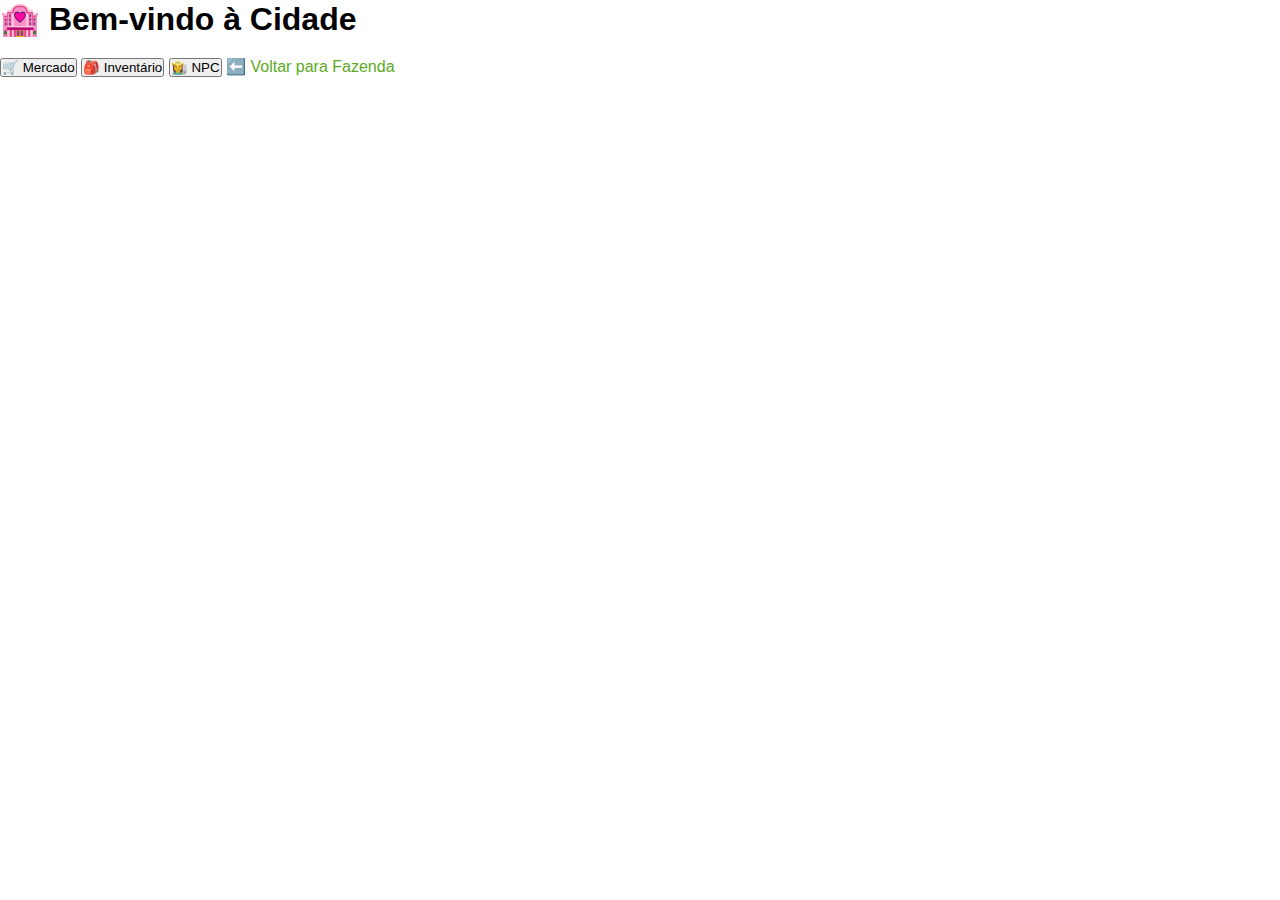
<file: cidade.html>
<!DOCTYPE html>
<html lang="pt-BR">
<head>
  <meta charset="UTF-8" />
  <meta name="viewport" content="width=device-width, initial-scale=1.0">
  <title>🏩 Cidade - FazendaRPG</title>
  <link rel="stylesheet" href="style/main.css" />
</head>
<body>
  <div id="cidade-container">
    <h2>🏩 Bem-vindo à Cidade</h2>
    <div class="cidade-opcoes">
      <button onclick="abrirLoja()">🛒 Mercado</button>
      <button onclick="abrirInventario()">🎒 Inventário</button>
      <button onclick="falarNpc()">👩‍🌾 NPC</button>
      <a href="index.html" class="voltar-btn">⬅️ Voltar para Fazenda</a>
    </div>

    <!-- Conteúdo dinâmico -->
    <div id="cidade-area" style="margin-top: 30px;"></div>
  </div>

  <div id="notification" class="hidden"></div>
  <script src="js/cidade.js"></script>
  <script>
    // Aplica o tema salvo ao carregar a cidade
    const tema = localStorage.getItem("tema") || "white";
    document.body.classList.add(tema);
  </script>
</body>
</html>
</file>
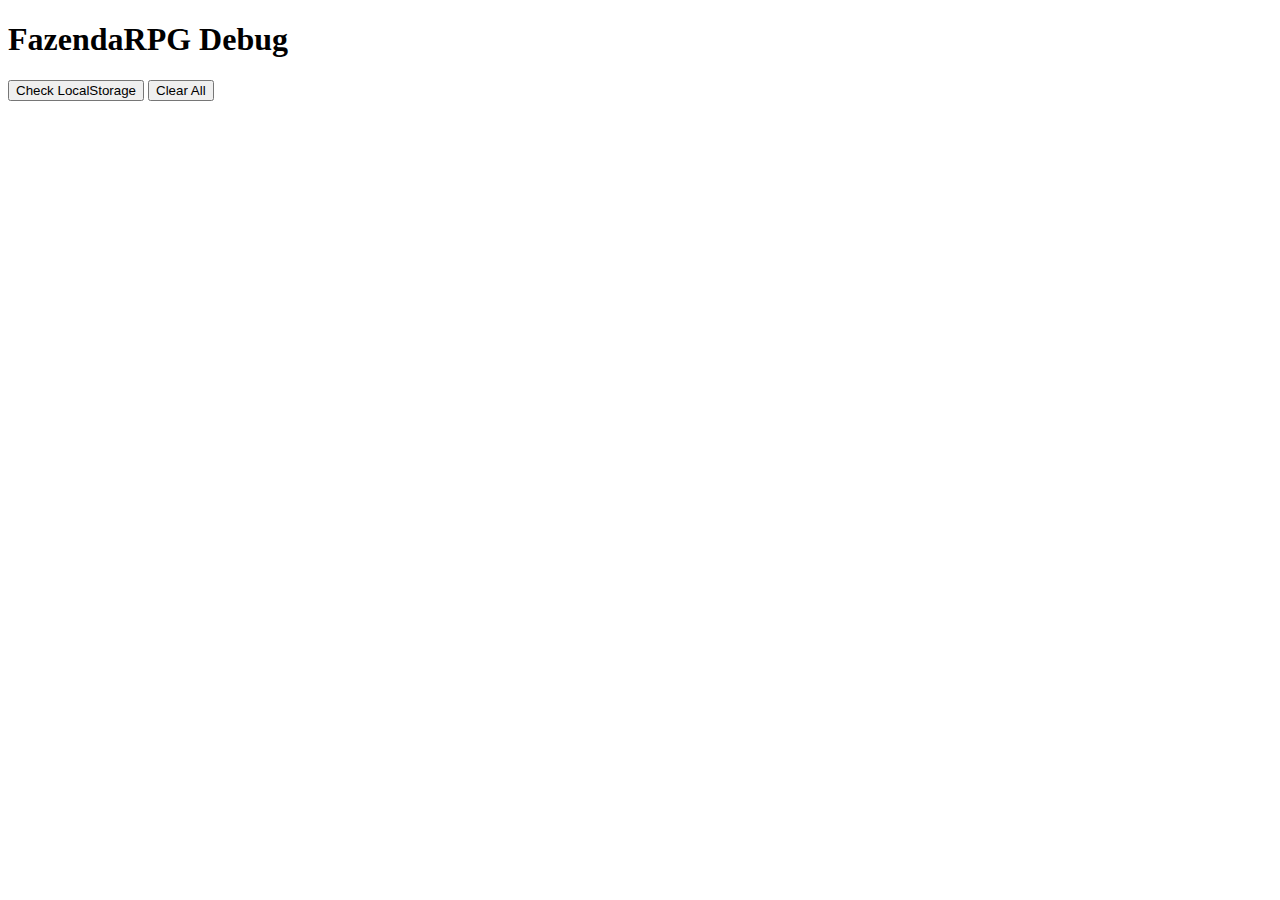
<file: test-debug.html>
<!DOCTYPE html>
<html>
<head>
    <title>FazendaRPG - Debug</title>
</head>
<body>
    <h1>FazendaRPG Debug</h1>
    <button onclick="checkLocalStorage()">Check LocalStorage</button>
    <button onclick="clearAll()">Clear All</button>
    <pre id="output"></pre>

    <script>
        function checkLocalStorage() {
            const output = document.getElementById('output');
            let html = '<h2>LocalStorage Contents:</h2>';
            
            for (let key in localStorage) {
                if (localStorage.hasOwnProperty(key) && key.startsWith('fazenda')) {
                    html += `<h3>${key}:</h3>`;
                    try {
                        const data = JSON.parse(localStorage.getItem(key));
                        html += `<pre>${JSON.stringify(data, null, 2)}</pre>`;
                    } catch (e) {
                        html += `<p>Error parsing: ${e.message}</p>`;
                    }
                }
            }
            
            output.innerHTML = html;
        }
        
        function clearAll() {
            if (confirm('Clear ALL localStorage?')) {
                for (let key in localStorage) {
                    if (key.startsWith('fazenda')) {
                        localStorage.removeItem(key);
                    }
                }
                alert('Cleared!');
                checkLocalStorage();
            }
        }
    </script>
</body>
</html>
</file>
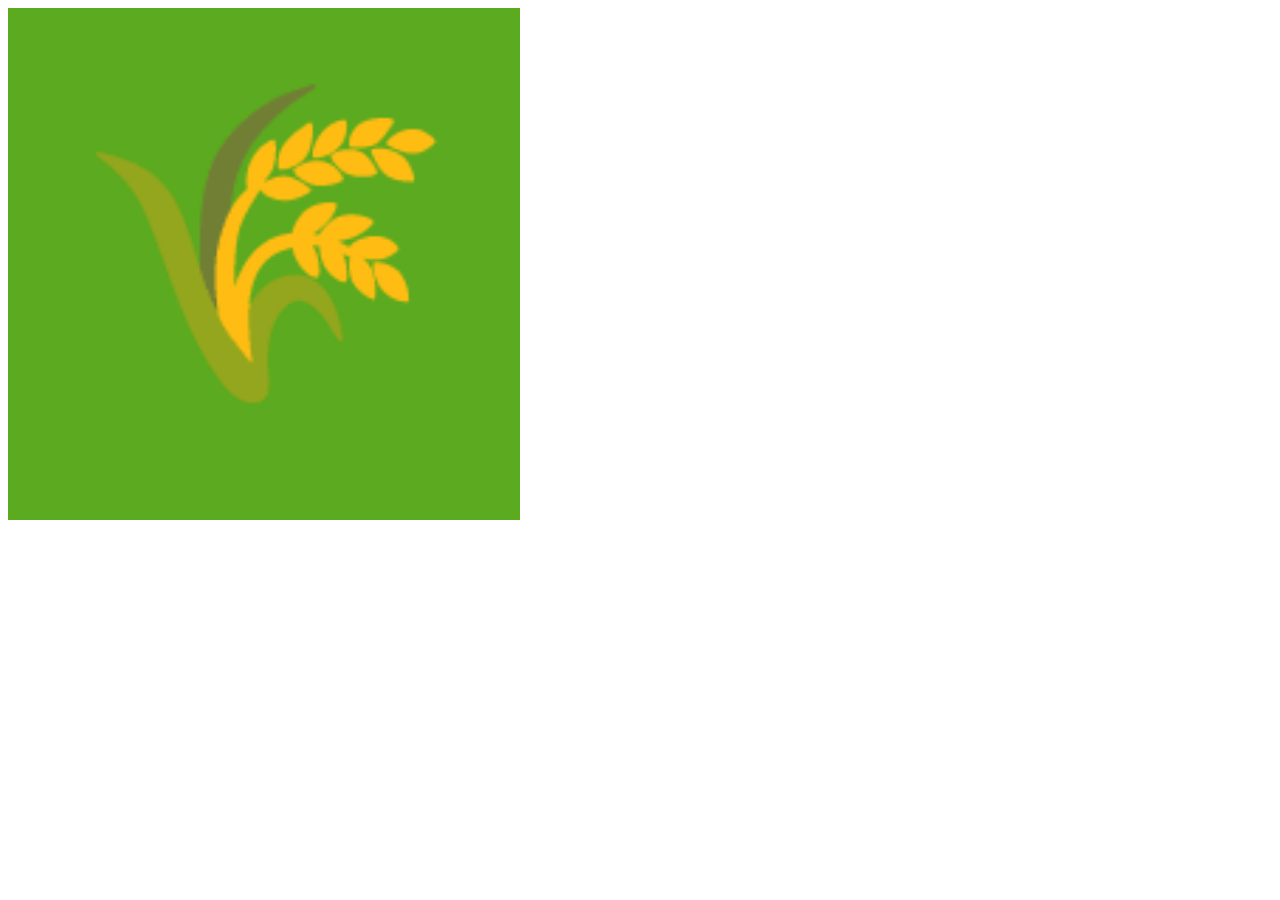
<file: assets/generate-icons.html>
<!DOCTYPE html>
<html>
<head>
    <meta charset="UTF-8">
    <title>Icon Generator</title>
</head>
<body>
    <canvas id="canvas"></canvas>
    <script>
        const sizes = [72, 96, 128, 144, 152, 192, 384, 512];
        sizes.forEach(size => {
            const canvas = document.getElementById('canvas');
            canvas.width = size;
            canvas.height = size;
            const ctx = canvas.getContext('2d');
            
            // Farm green background
            ctx.fillStyle = '#5caa1f';
            ctx.fillRect(0, 0, size, size);
            
            // Draw wheat icon
            ctx.font = `${size * 0.6}px Arial`;
            ctx.textAlign = 'center';
            ctx.textBaseline = 'middle';
            ctx.fillText('🌾', size/2, size/2);
            
            // Download
            canvas.toBlob(blob => {
                const url = URL.createObjectURL(blob);
                const a = document.createElement('a');
                a.href = url;
                a.download = `icon-${size}.png`;
                a.click();
            });
        });
    </script>
</body>
</html>
</file>
<file: style/main.css>
/* ===================================
   FazendaRPG v0.0.1 - Main Styles
   Mobile-First Responsive Design
   =================================== */

/* CSS Variables for theming */
:root {
    /* Light Theme Colors */
    --bg-primary-light: #f5f9f0;
    --bg-secondary-light: #ffffff;
    --bg-accent-light: #e8f5e0;
    --text-primary-light: #2d3436;
    --text-secondary-light: #636e72;
    --border-light: #d4e4cc;
    --shadow-light: rgba(0, 0, 0, 0.1);

    /* Dark Theme Colors */
    --bg-primary-dark: #1a2520;
    --bg-secondary-dark: #243329;
    --bg-accent-dark: #2d4435;
    --text-primary-dark: #e8f5e0;
    --text-secondary-dark: #b8c9b0;
    --border-dark: #3d5043;
    --shadow-dark: rgba(0, 0, 0, 0.4);

    /* Brand Colors */
    --brand-primary: #5caa1f;
    --brand-secondary: #7ec850;
    --brand-tertiary: #3d8b0f;

    /* Status Colors */
    --success: #27ae60;
    --warning: #f39c12;
    --danger: #e74c3c;
    --info: #3498db;

    /* Gennisys Brand */
    --gennisys-green: #00cc66;
    --gennisys-dark: #00994d;

    /* Layout */
    --topbar-height: 60px;
    --footer-height: 50px;
    --border-radius: 12px;
    --border-radius-sm: 8px;
    --spacing-xs: 4px;
    --spacing-sm: 8px;
    --spacing-md: 16px;
    --spacing-lg: 24px;
    --spacing-xl: 32px;

    /* Transitions */
    --transition-fast: 0.15s ease;
    --transition-normal: 0.3s ease;
    --transition-slow: 0.5s ease;

    /* Z-index layers */
    --z-base: 1;
    --z-dropdown: 100;
    --z-sticky: 200;
    --z-overlay: 300;
    --z-modal: 400;
    --z-toast: 500;
    --z-loading: 600;
}

/* ===================================
   Reset & Base Styles
   =================================== */

* {
    margin: 0;
    padding: 0;
    box-sizing: border-box;
}

html {
    font-size: 16px;
    -webkit-font-smoothing: antialiased;
    -moz-osx-font-smoothing: grayscale;
    scroll-behavior: smooth;
    height: 100%;
    overflow-y: scroll;
}

body {
    font-family:
        -apple-system, BlinkMacSystemFont, "Segoe UI", Roboto, "Helvetica Neue",
        Arial, sans-serif;
    line-height: 1.6;
    overflow-x: hidden;
    overflow-y: auto;
    min-height: 100vh;
    height: 100%;
    padding: 0;
    margin: 0;
    transition:
        background-color var(--transition-normal),
        color var(--transition-normal);
}

/* Light Theme (Default) */
body.light-theme {
    background: linear-gradient(to bottom, #f5f9f0 0%, #e8f5e0 100%);
    color: var(--text-primary-light);
    --bg-primary: var(--bg-primary-light);
    --bg-secondary: var(--bg-secondary-light);
    --bg-accent: var(--bg-accent-light);
    --text-primary: var(--text-primary-light);
    --text-secondary: var(--text-secondary-light);
    --border-color: var(--border-light);
    --shadow-color: var(--shadow-light);
}

/* Dark Theme */
body.dark-theme {
    background: linear-gradient(to bottom, #1a2520 0%, #0d1812 100%);
    color: var(--text-primary-dark);
    --bg-primary: var(--bg-primary-dark);
    --bg-secondary: var(--bg-secondary-dark);
    --bg-accent: var(--bg-accent-dark);
    --text-primary: var(--text-primary-dark);
    --text-secondary: var(--text-secondary-dark);
    --border-color: var(--border-dark);
    --shadow-color: var(--shadow-dark);
}

/* ===================================
   Typography
   =================================== */

h1,
h2,
h3,
h4,
h5,
h6 {
    font-weight: 700;
    line-height: 1.2;
    margin-bottom: var(--spacing-md);
    color: var(--text-primary);
}

h1 {
    font-size: 2rem;
}
h2 {
    font-size: 1.75rem;
}
h3 {
    font-size: 1.5rem;
}
h4 {
    font-size: 1.25rem;
}
h5 {
    font-size: 1.1rem;
}
h6 {
    font-size: 1rem;
}

p {
    margin-bottom: var(--spacing-md);
    color: var(--text-secondary);
}

a {
    color: var(--brand-primary);
    text-decoration: none;
    transition: color var(--transition-fast);
}

a:hover {
    color: var(--brand-secondary);
}

/* ===================================
   Layout Components
   =================================== */

.main-content {
    width: 100%;
    max-width: 100%;
    margin: 0 auto;
    padding: var(--spacing-md);
    padding-top: calc(var(--topbar-height) + var(--spacing-md));
    padding-bottom: calc(var(--footer-height) + var(--spacing-md));
    min-height: 100vh;
}

/* ===================================
   Screen Management
   =================================== */

.screen {
    display: none;
    animation: fadeIn var(--transition-normal);
}

.screen.active {
    display: block;
}

@keyframes fadeIn {
    from {
        opacity: 0;
        transform: translateY(10px);
    }
    to {
        opacity: 1;
        transform: translateY(0);
    }
}

.screen-header {
    text-align: center;
    margin-bottom: var(--spacing-lg);
    padding: var(--spacing-md);
    background: var(--bg-secondary);
    border-radius: var(--border-radius);
    box-shadow: 0 2px 8px var(--shadow-color);
}

.game-title {
    font-size: 2rem;
    font-weight: 800;
    background: linear-gradient(
        135deg,
        var(--brand-primary) 0%,
        var(--brand-secondary) 100%
    );
    -webkit-background-clip: text;
    -webkit-text-fill-color: transparent;
    background-clip: text;
    margin-bottom: var(--spacing-sm);
    text-shadow: 0 2px 4px var(--shadow-color);
    filter: drop-shadow(0 2px 4px var(--shadow-color));
}

/* ===================================
   Welcome Screen
   =================================== */

.welcome-card {
    max-width: 400px;
    margin: var(--spacing-xl) auto;
    padding: var(--spacing-xl);
    background: var(--bg-secondary);
    border-radius: var(--border-radius);
    box-shadow: 0 4px 20px var(--shadow-color);
    text-align: center;
}

.welcome-card h1 {
    font-size: 2.5rem;
    margin-bottom: var(--spacing-sm);
    color: var(--brand-primary);
}

.welcome-form {
    margin-top: var(--spacing-lg);
}

.welcome-form label {
    display: block;
    margin-bottom: var(--spacing-sm);
    font-weight: 600;
    color: var(--text-primary);
}

.welcome-form input {
    width: 100%;
    padding: var(--spacing-md);
    margin-bottom: var(--spacing-md);
    background: var(--bg-accent);
    border: 2px solid var(--border-color);
    border-radius: var(--border-radius-sm);
    font-size: 1rem;
    color: var(--text-primary);
    transition: border-color var(--transition-fast);
}

.welcome-form input:focus {
    outline: none;
    border-color: var(--brand-primary);
}

.welcome-version {
    margin-top: var(--spacing-lg);
    color: var(--text-secondary);
    font-size: 0.875rem;
    font-weight: 600;
    padding: 8px 16px;
    background: var(--bg-accent);
    border-radius: 12px;
    border: 2px solid var(--border-color);
    box-shadow: 0 2px 6px var(--shadow-color);
    display: inline-block;
}

/* ===================================
   Buttons
   =================================== */

.btn {
    display: inline-block;
    padding: var(--spacing-md) var(--spacing-lg);
    font-size: 1rem;
    font-weight: 600;
    text-align: center;
    border: none;
    border-radius: var(--border-radius-sm);
    cursor: pointer;
    transition: all var(--transition-fast);
    box-shadow: 0 2px 8px var(--shadow-color);
    font-family: inherit;
    width: 100%;
    margin-bottom: var(--spacing-sm);
}

.btn:hover {
    transform: translateY(-2px);
    box-shadow: 0 4px 12px var(--shadow-color);
}

.btn:active {
    transform: translateY(0);
}

.btn:disabled {
    opacity: 0.5;
    cursor: not-allowed;
    transform: none !important;
}

.btn-primary {
    background: var(--brand-primary);
    color: white;
}

.btn-primary:hover {
    background: var(--brand-secondary);
}

.btn-success {
    background: var(--success);
    color: white;
}

.btn-success:hover {
    background: #2ecc71;
}

.btn-danger {
    background: var(--danger);
    color: white;
}

.btn-danger:hover {
    background: #c0392b;
}

.btn-secondary {
    background: var(--bg-accent);
    color: var(--text-primary);
    border: 2px solid var(--border-color);
}

.btn-secondary:hover {
    background: var(--border-color);
}

/* ===================================
   Farm Grid
   =================================== */

.farm-grid {
    display: grid;
    grid-template-columns: repeat(auto-fit, minmax(100px, 1fr));
    gap: var(--spacing-md);
    max-width: 600px;
    margin: 0 auto var(--spacing-lg);
    padding: var(--spacing-md);
}

.farm-tile {
    position: relative;
    aspect-ratio: 1;
    background: linear-gradient(135deg, #8b6914 0%, #a0522d 100%);
    border-radius: var(--border-radius-sm);
    display: flex;
    flex-direction: column;
    align-items: center;
    justify-content: center;
    font-size: 3rem;
    cursor: pointer;
    transition: all var(--transition-fast);
    box-shadow:
        0 2px 8px var(--shadow-color),
        inset 0 -4px 8px rgba(0, 0, 0, 0.3);
    border: 3px solid #6b4910;
    overflow: hidden;
}

.farm-tile:hover {
    transform: scale(1.05);
    box-shadow:
        0 4px 12px var(--shadow-color),
        inset 0 -4px 8px rgba(0, 0, 0, 0.3);
}

.farm-tile.planted {
    background: linear-gradient(135deg, #4a7c3a 0%, #5caa1f 100%);
    border-color: #3d6b2f;
}

.farm-tile.ready {
    animation: pulseGlow 2s infinite;
    border-color: var(--success);
}

@keyframes pulseGlow {
    0%,
    100% {
        box-shadow:
            0 0 10px var(--success),
            inset 0 -4px 8px rgba(0, 0, 0, 0.3);
    }
    50% {
        box-shadow:
            0 0 20px var(--success),
            0 0 30px var(--success),
            inset 0 -4px 8px rgba(0, 0, 0, 0.3);
    }
}

.farm-tile-icon {
    font-size: 3rem;
    margin-bottom: var(--spacing-xs);
    filter: drop-shadow(0 2px 4px rgba(0, 0, 0, 0.3));
}

.farm-tile-timer {
    position: absolute;
    bottom: var(--spacing-xs);
    left: 50%;
    transform: translateX(-50%);
    background: rgba(0, 0, 0, 0.6);
    color: white;
    padding: 2px 8px;
    border-radius: 12px;
    font-size: 0.75rem;
    font-weight: 600;
    white-space: nowrap;
}

.farm-tile-progress {
    position: absolute;
    bottom: 0;
    left: 0;
    right: 0;
    height: 4px;
    background: rgba(255, 255, 255, 0.2);
    overflow: hidden;
}

.farm-tile-progress-bar {
    height: 100%;
    background: var(--success);
    transition: width var(--transition-normal);
}

.farm-actions {
    display: flex;
    gap: var(--spacing-md);
    max-width: 600px;
    margin: 0 auto;
    padding: 0 var(--spacing-md);
}

.farm-actions .btn {
    flex: 1;
}

/* ===================================
   XP Bar
   =================================== */

/* Farm Welcome Header */
.farm-welcome-header {
    display: flex;
    flex-direction: column;
    gap: var(--spacing-sm);
    margin-bottom: var(--spacing-md);
}

.farm-player-info {
    display: flex;
    flex-direction: column;
    align-items: center;
    gap: var(--spacing-xs);
}

.farm-player-name {
    display: flex;
    align-items: center;
    gap: var(--spacing-sm);
    margin: 0;
    font-size: 1.75rem;
    font-weight: 700;
    color: var(--text-primary);
    text-shadow: 0 2px 4px var(--shadow-color);
}

.farm-player-icon {
    font-size: 2rem;
    filter: drop-shadow(0 2px 4px var(--shadow-color));
}

#farm-player-name-text {
    background: linear-gradient(
        135deg,
        var(--brand-primary) 0%,
        var(--brand-secondary) 100%
    );
    -webkit-background-clip: text;
    -webkit-text-fill-color: transparent;
    background-clip: text;
}

.farm-player-level {
    display: flex;
    justify-content: center;
}

.level-badge {
    display: inline-flex;
    align-items: center;
    gap: 0.375rem;
    padding: 0.375rem 0.875rem;
    background: linear-gradient(
        135deg,
        var(--brand-tertiary) 0%,
        var(--brand-primary) 50%,
        var(--brand-secondary) 100%
    );
    border-radius: 20px;
    font-size: 0.875rem;
    font-weight: 700;
    color: white;
    text-shadow: 0 1px 2px rgba(0, 0, 0, 0.3);
    box-shadow: 0 2px 8px rgba(76, 175, 80, 0.3);
    border: 2px solid rgba(255, 255, 255, 0.2);
}

.level-icon {
    font-size: 1rem;
    animation: pulse 2s ease-in-out infinite;
}

@keyframes pulse {
    0%,
    100% {
        transform: scale(1);
    }
    50% {
        transform: scale(1.1);
    }
}

.level-text {
    font-size: 0.875rem;
    letter-spacing: 0.5px;
}

.farm-subtitle {
    font-size: 1.125rem;
    font-weight: 600;
    color: var(--text-secondary);
    margin: 0;
    opacity: 0.8;
}

.xp-bar-container {
    margin-top: var(--spacing-md);
    max-width: 500px;
    margin-left: auto;
    margin-right: auto;
}

.xp-bar {
    width: 100%;
    height: 24px;
    background: var(--bg-accent);
    border: 2px solid var(--border-color);
    border-radius: 12px;
    overflow: hidden;
    position: relative;
    box-shadow: inset 0 2px 4px var(--shadow-color);
}

.xp-bar-fill {
    height: 100%;
    background: linear-gradient(
        90deg,
        var(--brand-tertiary) 0%,
        var(--brand-primary) 50%,
        var(--brand-secondary) 100%
    );
    transition: width var(--transition-normal);
    position: relative;
    overflow: hidden;
}

.xp-bar-fill::after {
    content: "";
    position: absolute;
    top: 0;
    left: 0;
    bottom: 0;
    right: 0;
    background: linear-gradient(
        90deg,
        transparent,
        rgba(255, 255, 255, 0.3),
        transparent
    );
    animation: shimmer 2s infinite;
}

@keyframes shimmer {
    0% {
        transform: translateX(-100%);
    }
    100% {
        transform: translateX(100%);
    }
}

.xp-text {
    text-align: center;
    margin-top: var(--spacing-xs);
    font-size: 0.875rem;
    font-weight: 600;
    display: flex;
    align-items: center;
    justify-content: center;
    gap: 0.375rem;
}

.xp-label {
    color: var(--text-secondary);
    font-weight: 500;
}

/* ===================================
   Inventory Grid
   =================================== */

.inventory-grid {
    display: grid;
    grid-template-columns: repeat(auto-fill, minmax(120px, 1fr));
    gap: var(--spacing-md);
    padding: var(--spacing-md);
    max-width: 800px;
    margin: 0 auto;
}

.inventory-item {
    background: var(--bg-secondary);
    border: 2px solid var(--border-color);
    border-radius: var(--border-radius-sm);
    padding: var(--spacing-md);
    text-align: center;
    transition: all var(--transition-fast);
    cursor: pointer;
    position: relative;
}

.inventory-item:hover {
    transform: translateY(-4px);
    box-shadow: 0 4px 12px var(--shadow-color);
    border-color: var(--brand-primary);
}

.inventory-item-icon {
    font-size: 3rem;
    margin-bottom: var(--spacing-sm);
}

.inventory-item-name {
    font-weight: 600;
    color: var(--text-primary);
    font-size: 0.875rem;
    margin-bottom: var(--spacing-xs);
}

.inventory-item-count {
    position: absolute;
    top: var(--spacing-xs);
    right: var(--spacing-xs);
    background: var(--brand-primary);
    color: white;
    border-radius: 50%;
    width: 24px;
    height: 24px;
    display: flex;
    align-items: center;
    justify-content: center;
    font-size: 0.75rem;
    font-weight: 700;
    box-shadow: 0 2px 4px rgba(0, 0, 0, 0.3);
}

/* ===================================
   City Grid
   =================================== */

.city-grid {
    display: grid;
    grid-template-columns: repeat(auto-fit, minmax(150px, 1fr));
    gap: var(--spacing-md);
    padding: var(--spacing-sm);
    max-width: 600px;
    margin: 0 auto;
}

.city-card {
    background: var(--bg-secondary);
    border: 3px solid var(--border-color);
    border-radius: var(--border-radius);
    padding: var(--spacing-md);
    text-align: center;
    cursor: pointer;
    transition: all var(--transition-fast);
    box-shadow: 0 4px 12px var(--shadow-color);
}

.city-card:hover {
    transform: translateY(-8px);
    border-color: var(--brand-primary);
    box-shadow: 0 8px 24px var(--shadow-color);
}

.city-icon {
    font-size: 3rem;
    margin-bottom: var(--spacing-sm);
    filter: drop-shadow(0 2px 4px var(--shadow-color));
}

.city-card h3 {
    color: var(--text-primary);
    margin-bottom: var(--spacing-xs);
    font-size: 1rem;
}

.city-card p {
    color: var(--text-secondary);
    font-size: 0.75rem;
    line-height: 1.3;
}

/* ===================================
   Market Grid
   =================================== */

.market-grid {
    display: grid;
    grid-template-columns: repeat(auto-fill, minmax(180px, 1fr));
    gap: var(--spacing-md);
    padding: var(--spacing-md);
    max-width: 900px;
    margin: 0 auto;
}

.market-item {
    background: var(--bg-secondary);
    border: 2px solid var(--border-color);
    border-radius: var(--border-radius);
    padding: var(--spacing-md);
    text-align: center;
    box-shadow: 0 2px 8px var(--shadow-color);
}

.market-item-icon {
    font-size: 3.5rem;
    margin-bottom: var(--spacing-sm);
}

.market-item-name {
    font-weight: 600;
    color: var(--text-primary);
    margin-bottom: var(--spacing-xs);
}

.market-item-price {
    color: var(--brand-primary);
    font-weight: 700;
    font-size: 1.125rem;
    margin-bottom: var(--spacing-md);
}

.market-item-price::before {
    content: "";
}

/* ===================================
   Quests List
   =================================== */

.quests-list {
    max-width: 700px;
    margin: 0 auto;
    padding: var(--spacing-md);
}

.quest-item {
    background: var(--bg-secondary);
    border-left: 4px solid var(--brand-primary);
    border-radius: var(--border-radius-sm);
    padding: var(--spacing-md);
    margin-bottom: var(--spacing-md);
    box-shadow: 0 2px 8px var(--shadow-color);
}

.quest-item.completed {
    border-left-color: var(--success);
    opacity: 0.7;
}

.quest-header {
    display: flex;
    justify-content: space-between;
    align-items: center;
    margin-bottom: var(--spacing-sm);
}

.quest-title {
    font-weight: 600;
    color: var(--text-primary);
    font-size: 1.125rem;
}

.quest-reward {
    background: var(--brand-primary);
    color: white;
    padding: 4px 12px;
    border-radius: 16px;
    font-size: 0.875rem;
    font-weight: 600;
}

.quest-description {
    color: var(--text-secondary);
    margin-bottom: var(--spacing-sm);
    font-size: 0.875rem;
}

.quest-progress {
    background: var(--bg-accent);
    border-radius: 8px;
    height: 8px;
    overflow: hidden;
    margin-top: var(--spacing-sm);
}

.quest-progress-bar {
    background: var(--success);
    height: 100%;
    transition: width var(--transition-normal);
}

/* ===================================
   NPCs Grid
   =================================== */

.npcs-grid {
    display: grid;
    grid-template-columns: repeat(2, 1fr);
    gap: var(--spacing-md);
    padding: var(--spacing-md);
    max-width: 700px;
    margin: 0 auto;
    width: 100%;
}

.npcs-empty {
    text-align: center;
    padding: var(--spacing-xl);
    color: var(--text-secondary);
    grid-column: 1 / -1;
}

.npc-card {
    background: var(--bg-secondary);
    border: 2px solid var(--border-color);
    border-radius: var(--border-radius);
    padding: var(--spacing-md);
    cursor: pointer;
    transition: all var(--transition-fast);
    box-shadow: 0 2px 8px var(--shadow-color);
    max-width: 100%;
    width: 100%;
    box-sizing: border-box;
}

.npc-card:hover {
    transform: translateY(-4px);
    border-color: var(--brand-primary);
    box-shadow: 0 6px 16px var(--shadow-color);
}

.npc-avatar {
    font-size: 4rem;
    line-height: 1;
    margin-bottom: var(--spacing-xs);
}

.npc-info {
    text-align: center;
}

.npc-name {
    font-weight: 600;
    font-size: 1.125rem;
    color: var(--text-primary);
    margin: 0 0 var(--spacing-xs) 0;
}

.npc-role {
    font-size: 0.75rem;
    color: var(--text-secondary);
    text-transform: uppercase;
    letter-spacing: 0.5px;
    margin: 0 0 var(--spacing-sm) 0;
}

.npc-description {
    font-size: 0.875rem;
    color: var(--text-secondary);
    margin: var(--spacing-sm) 0;
    line-height: 1.4;
}

.npc-badge {
    display: inline-block;
    background: var(--brand-primary);
    color: white;
    padding: 0.25rem 0.625rem;
    border-radius: 12px;
    font-size: 0.6875rem;
    font-weight: 600;
    margin: 0.25rem;
    letter-spacing: 0.3px;
}

.npc-friendship {
    width: 100%;
    margin-top: var(--spacing-sm);
    padding-top: var(--spacing-sm);
    border-top: 1px solid var(--border-color);
}

.friendship-label {
    font-size: 0.75rem;
    font-weight: 600;
    color: var(--text-primary);
    margin-bottom: 0.375rem;
    text-align: center;
}

.friendship-bar {
    width: 100%;
    height: 8px;
    background: var(--bg-accent);
    border-radius: 4px;
    overflow: hidden;
    border: 1px solid var(--border-color);
}

.friendship-fill {
    height: 100%;
    background: linear-gradient(90deg, #e74c3c, #f39c12, #5caa1f);
    transition: width 0.3s ease;
    border-radius: 4px;
}

/* ===================================
   Utility Classes
   =================================== */

.hidden {
    display: none !important;
}

.text-center {
    text-align: center;
}

.text-primary {
    color: var(--text-primary);
}

.text-secondary {
    color: var(--text-secondary);
}

.mt-sm {
    margin-top: var(--spacing-sm);
}
.mt-md {
    margin-top: var(--spacing-md);
}
.mt-lg {
    margin-top: var(--spacing-lg);
}

.mb-sm {
    margin-bottom: var(--spacing-sm);
}
.mb-md {
    margin-bottom: var(--spacing-md);
}
.mb-lg {
    margin-bottom: var(--spacing-lg);
}

/* ===================================
   Responsive Breakpoints
   =================================== */

@media (min-width: 480px) {
    .farm-grid {
        grid-template-columns: repeat(3, 1fr);
    }
}

@media (max-width: 480px) {
    .npcs-grid {
        grid-template-columns: repeat(2, 1fr);
        gap: var(--spacing-sm);
        padding: var(--spacing-sm);
        max-width: 100%;
    }

    .npc-card {
        padding: var(--spacing-sm);
    }

    .npc-avatar {
        font-size: 3rem;
    }

    .npc-name {
        font-size: 1rem;
    }

    .npc-description {
        font-size: 0.8125rem;
    }
}

@media (min-width: 768px) {
    :root {
        --topbar-height: 70px;
    }

    h1 {
        font-size: 2.5rem;
    }
    h2 {
        font-size: 2rem;
    }

    .main-content {
        padding: var(--spacing-lg);
    }

    .farm-grid {
        grid-template-columns: repeat(3, 140px);
    }

    .btn {
        width: auto;
        min-width: 150px;
    }

    .npcs-grid {
        grid-template-columns: repeat(2, 1fr);
    }
}

@media (min-width: 1024px) {
    .main-content {
        max-width: 1200px;
        padding: var(--spacing-xl);
    }
}
</file>
